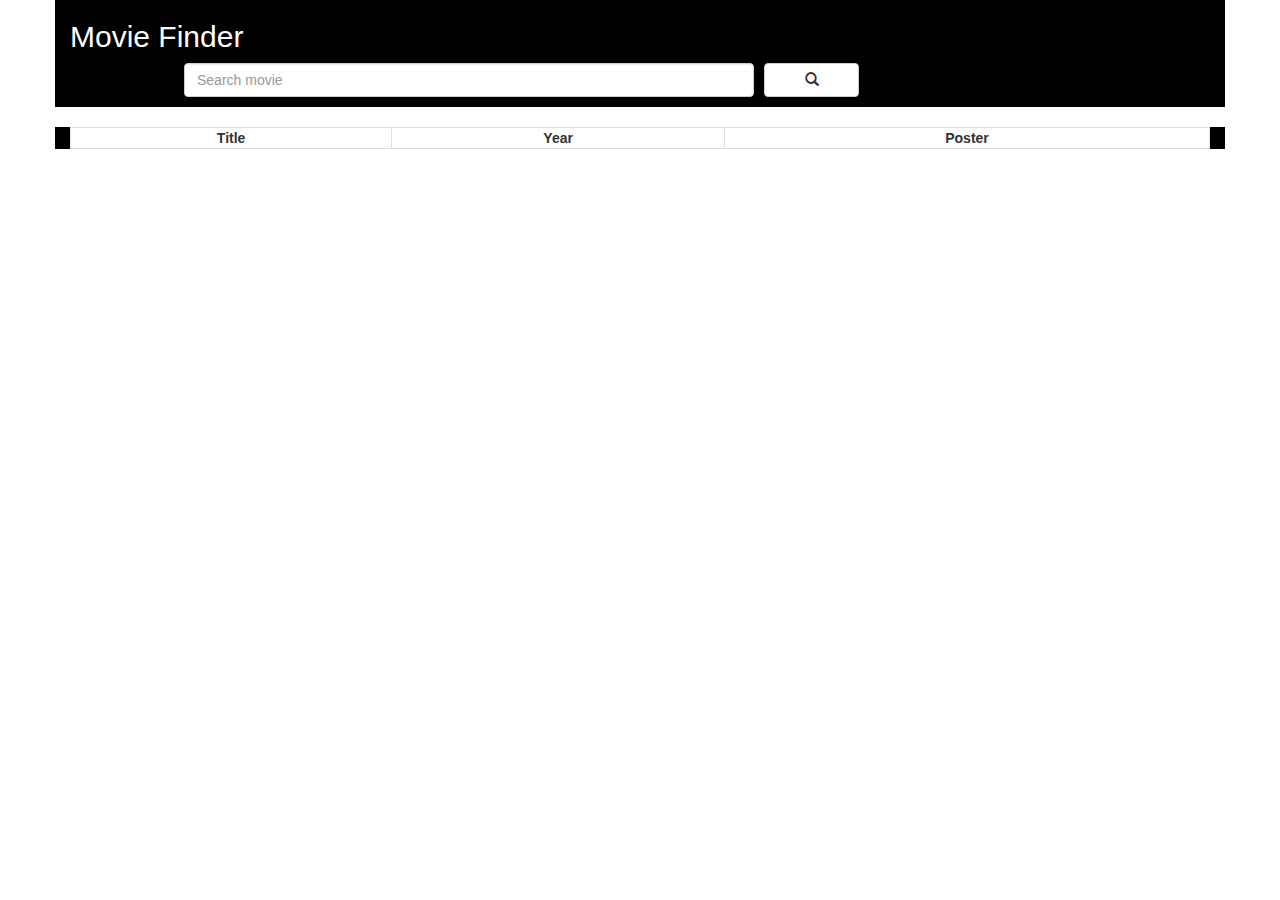
<file: jquery1/index.html>
<!DOCTYPE html>
<html>
<head>
 <link rel="stylesheet" type="text/css" href="style.css">
 <script src="https://ajax.googleapis.com/ajax/libs/jquery/1.12.4/jquery.min.js"></script>
 <script type="text/javascript" src="script.js"></script>
   <link href="bootstrap/css/bootstrap.min.css" rel="stylesheet">
  <link href="includes/css/bootstrap-glyphicons.css" rel="stylesheet">
   <script src="bootstrap/js/bootstrap.js"></script> 
  </head>
  <body>
  <div class="container">
  
      <h2> Movie Finder</h2>
      <div col-sm-12>
      
          <input type="text" class="form-control col-sm-8" placeholder="Search movie" id="searchInput">
          <button type="submit" class="btn btn-default col-sm-1"><span class="glyphicon glyphicon-search">
          </span></button>
      </div>
      </div>
      </br>
      <div class="container">
            <div class="tableDetail">
      <table>
          <tr>
              <th>Title</th>
              <th>Year</th>
              <th>Poster</th>
          </tr>
      </table>
  </div>
</body>
</html>
</file>
<file: jquery1/style.css>
button.btn.btn-default {
    margin-bottom: 10px;
    margin-left:10px;

}

.container{
    background-color:black;
    
}

.container h2{
  color:#ffffff;
}

.tableDetail{
   background-color: #ffffff  ;
}
#searchInput {
    width:50%;
    margin-left:10%;
}

table {
    font-family: arial, sans-serif;
    border-collapse: collapse;
    width: 100%;

}

td,
th {
    border: 1px solid #dddddd  ;

    padding: 8px;
}

tr:nth-child(even) {
    background-color: #dddddd  ;
}
/*media queries for the images*/

table tr > th{
  text-align: center;
}
@media (max-width: 480px) {
   img{
       height: 30px;
       width:30px;
   }
}

@media (max-width: 991px) {
   img{
       height: 100px;
       width:140px;
   }
}

@media (min-width: 991px) {
   img{
       height: 100px;
       width:180px;
   }
}
@media (max-width: 480px) {
   body{
       font-size: 18px;
   }
}
@media (max-width: 991px) {
   body{
       font-size: 18px;
   }
}
@media (min-width: 991px) {
   body{
       font-size: 18px;
   }
}
</file>
